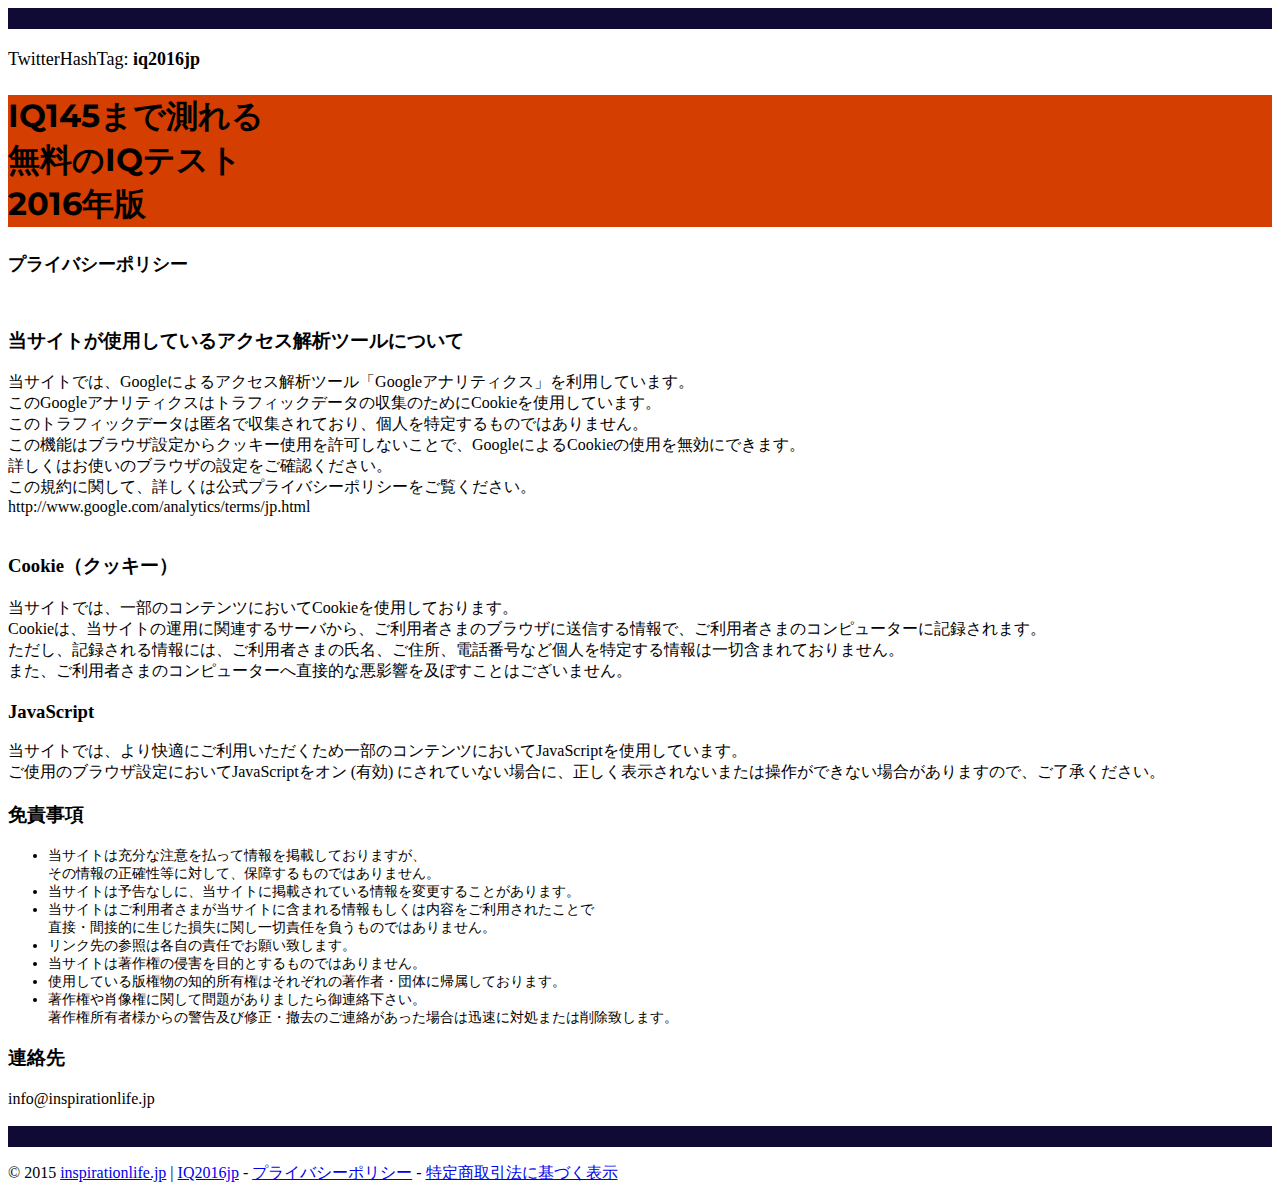
<file: privacypolicy.html>
<!DOCTYPE html>
<html>
<head>
	<meta charset="utf-8" />
	<meta name="description" content="あなたのIQはいくつ？IQ145まで測定可能な無料のIQテスト">
	<meta name="viewport" content="width=device-width, initial-scale=1">
	<meta name="robots" content="noindex,nofollow"/>
	<meta name="googlebot" content="noindex,nofollow"/>
	<meta name ="Keywords" content="iqtest2016,iqテスト 問題 2016,2016 iq,iqテスト 問題">
	<meta property="og:url"	content="http://inspirationlife.jp/iq2016jp/" />
	<meta property="og:type"	content="article" />
	<meta property="og:title"	content="IQ145まで測れる無料のIQテスト 2016年版" />
	<meta property="og:description"	content="あなたのIQはいくつ？IQ145まで測定可能な無料のIQテスト" />
	<meta property="og:image"	content="http://inspirationlife.jp/iq2016jp/img/iq145info-photo-sizeoff.png">
	<meta property="og:locale" content="ja_JP"/>
	<!-- Twitter Cards -->
	<meta name="twitter:card" content="summary_large_image" />
	<meta name="twitter:site" content="@000_rmh">
	<meta name="twitter:creator" content="@000_rmh">
	<meta name="twitter:title" content="IQ145まで測れる無料のIQテスト 2016年版">
	<meta name="twitter:domain" content="http://inspirationlife.jp/iq2016jp/">
	<meta name="twitter:description" content="あなたのIQはいくつ？IQ145まで測定可能な無料のIQテスト">
	<meta name="twitter:image:src" content="http://inspirationlife.jp/iq2016jp/img/iq145info-big2-sizeoff.png">

	<link rel="stylesheet" href="https://maxcdn.bootstrapcdn.com/bootstrap/3.3.6/css/bootstrap.min.css" integrity="sha384-1q8mTJOASx8j1Au+a5WDVnPi2lkFfwwEAa8hDDdjZlpLegxhjVME1fgjWPGmkzs7" crossorigin="anonymous">
	<link rel="shortcut icon" href="img/favicon.ico">
	<link rel="stylesheet" href="css/iq2016.css">
	<link href='https://fonts.googleapis.com/css?family=Montserrat' rel='stylesheet' type='text/css'>
	<link href="//cdn-images.mailchimp.com/embedcode/classic-10_7.css" rel="stylesheet" type="text/css">

	<title>IQテスト 2016jp</title>
</head>

<body>

<div id="main">
<div class="container">
<div class="row">
<div class="col-md-2 col-lg-2"></div>
				<div class="col-md-8 col-lg-8">
				<div class="back-color">　　　　　　　　　　　　　　　　　　　</div>
			</div>
		</div>
	</div>

	<div class="container">
			<div class="row">
				<div class="col-md-2 col-lg-2">
<!-- iq2016 -->
<!-- iq2016 -->
				</div>
				<div class="col-md-8 col-lg-8">
						<div class="jumbotron">
							<div class ="head-line">TwitterHashTag: <b>iq2016jp</b></div>
							  <h1 class="text-left">IQ145まで測れる<br/>無料のIQテスト<br>2016年版</h1>
							  <div class="container">
								<div class="row">
									<div class="col-md-2 col-lg-2"></div>
									<div class="col-md-8 col-lg-8">
										<h2>プライバシーポリシー</h2>
										<br>
										<h3>当サイトが使用しているアクセス解析ツールについて</h3>
										当サイトでは、Googleによるアクセス解析ツール「Googleアナリティクス」を利用しています。<br>
										このGoogleアナリティクスはトラフィックデータの収集のためにCookieを使用しています。<br>
										このトラフィックデータは匿名で収集されており、個人を特定するものではありません。<br>
										この機能はブラウザ設定からクッキー使用を許可しないことで、GoogleによるCookieの使用を無効にできます。<br>
										詳しくはお使いのブラウザの設定をご確認ください。<br>
										この規約に関して、詳しくは公式プライバシーポリシーをご覧ください。<br>
										http://www.google.com/analytics/terms/jp.html<br>
										<br>
										<h3>Cookie（クッキー）</h3>
										当サイトでは、一部のコンテンツにおいてCookieを使用しております。<br>
										Cookieは、当サイトの運用に関連するサーバから、ご利用者さまのブラウザに送信する情報で、ご利用者さまのコンピューターに記録されます。<br>
										ただし、記録される情報には、ご利用者さまの氏名、ご住所、電話番号など個人を特定する情報は一切含まれておりません。<br>
										また、ご利用者さまのコンピューターへ直接的な悪影響を及ぼすことはございません。<br>
										<h3>JavaScript</h3>
										当サイトでは、より快適にご利用いただくため一部のコンテンツにおいてJavaScriptを使用しています。<br>
										ご使用のブラウザ設定においてJavaScriptをオン (有効) にされていない場合に、正しく表示されないまたは操作ができない場合がありますので、ご了承ください。
										<h3>免責事項</h3>
										<ul>
										<li>当サイトは充分な注意を払って情報を掲載しておりますが、<br>
										その情報の正確性等に対して、保障するものではありません。</li>
										<li>当サイトは予告なしに、当サイトに掲載されている情報を変更することがあります。</li>
										<li>当サイトはご利用者さまが当サイトに含まれる情報もしくは内容をご利用されたことで<br>
										直接・間接的に生じた損失に関し一切責任を負うものではありません。</li>
										<li>リンク先の参照は各自の責任でお願い致します。</li>
										<li>当サイトは著作権の侵害を目的とするものではありません。</li>
										<li>使用している版権物の知的所有権はそれぞれの著作者・団体に帰属しております。</li>
										<li>著作権や肖像権に関して問題がありましたら御連絡下さい。<br>
										著作権所有者様からの警告及び修正・撤去のご連絡があった場合は迅速に対処または削除致します。</li>
										</ul>
										<h3>連絡先</h3>
										info@inspirationlife.jp
										<br><br>
										</div>
									<div class="col-md-2 col-lg-2"></div>
								</div>
							</div>
						</div>
					<div class="back-color">　　　　　　　　　　　　　　　　　　　</div>


					<div class="fb-comments" data-href="http://inspirationlife.jp/iq2016jp/" data-numposts="5"></div>
					<p class="text-center">
						&copy; 2015 <a href="http://inspirationlife.jp">inspirationlife.jp</a>
						 | <a href="http://inspirationlife.jp/iq2016jp" rel="noindex,nofollow">IQ2016jp</a>
						 - <a href="http://inspirationlife.jp/iq2016jp/privacypolicy.html" rel="noindex,nofollow">プライバシーポリシー</a>
						  - <a href="http://inspirationlife.jp/iq2016jp/tokutei.html" rel="noindex,nofollow">特定商取引法に基づく表示</a>
					</p>
				</div>
				<div class="col-md-2 col-lg-2">
				</div>
			</div>
	</div>
</div>

</body>
</html>
</file>
<file: css/iq2016.css>
.tweet_box {
		width: 70%;
		padding-left: 130px;
		padding-top: 20px;
		padding-bottom: 40px;
}
.mc-form {
	color: red;
	font:16px Helvetica,Arial,sans-serif;
}
#mc_embed_signup{
	background:#fff;
	clear:left;
	font:14px Helvetica,Arial,sans-serif;
}
.container{
	padding-right: 0px;
	padding-left: 0px;
}
.text-left  {
	background-color: #D43E00;
}
.head-line {
	font-size: 18px;
}
.back-color {
	background-color: #0F0B35;
}
.btn-tweet {
	background-color: #55acee;
	font-size: 20px;
	color: #ffffff;
}
.btn-tweet:liink {
	color: #ffffff;
}
.btn-tweet:visited {
	color: #ffffff;
}
.btn-tweet:hover {
	color: #e1ebed;
}
.btn-tweet:active {
	color: #e1ebed;
}


.btn-fb {
	background-color: #315096;
	margin: 15px;
	padding: 6px;
	color: #ffffff;
}
.btn-fbt:liink {
	color: #ffffff;
}
.btn-fb:visited {
	color: #ffffff;
}
.btn-fb:hover {
	color: #e1ebed;
}
.btn-fb:active {
	color: #e1ebed;
}

.jumbotron {
padding-top: 20px;
padding-bottom: 0px;
margin-bottom: 0px;
}
.jumbotron li {
	font-size: 14px;
	font-family: "ヒラギノ角ゴ ProN W3","Hiragino Kaku Gothic ProN", "メイリオ",Meiryo,sans-serif;

}
.jumbotron h1{
	font-family: 'Montserrat',"ヒラギノ角ゴ ProN W3","Hiragino Kaku Gothic ProN", "メイリオ",Meiryo,sans-serif;
	margin-top: 25px;
	margin-bottom: 25px;
}
.jumbotron h2{
	font-size: large;
	margin-bottom: 15px;

}
.thumbnail_challenge img{
	width: 65%;
	padding-bottom: 20px;
}
.thumbnail {
	max-width: 75px;
	max-height: 75px;
}
.thumbnail img:hover {
	-webkit-transform: scale(1.07);
	-moz-transform: scale(1.07);
	-o-transform: scale(1.07);
	-ms-transform: scale(1.07);
	transform: scale(1.07);
}
.time_view{
	display:table-cell;
	vertical-align: bottom;
	text-align: right;
	padding-left: 5px;
	font-weight: 420;

}
.challenge_table{
	padding: 10px;
	background-color: #ddd;
	margin-top: 10px;
	margin-bottom: 50px;
	border-collapse: separate;
	border-spacing:5px;
}
.challenge_sell {
	border: medium solid #000;
	width: 42px;
	height: 30px;
	text-align:center;
	vertical-align: middle;
	background-color: #aaa;
}
.challenge_sell:hover {
	border-width: 4px;
	border-color:  #428bca;
}

.charengers p{
	color: #d9534f;
	font-size: 14px;
	font-family: "ヒラギノ角ゴ ProN W3","Hiragino Kaku Gothic ProN", "メイリオ",Meiryo,sans-serif;
}

#graph {
	width: 100%;
	height: 300px;
}

#mc_embed_signup {
	background:#fff;
	clear:left;
	font:14px Helvetica,Arial,sans-serif;
	}
#cta_img {
	width: 100%;
}
</file>
